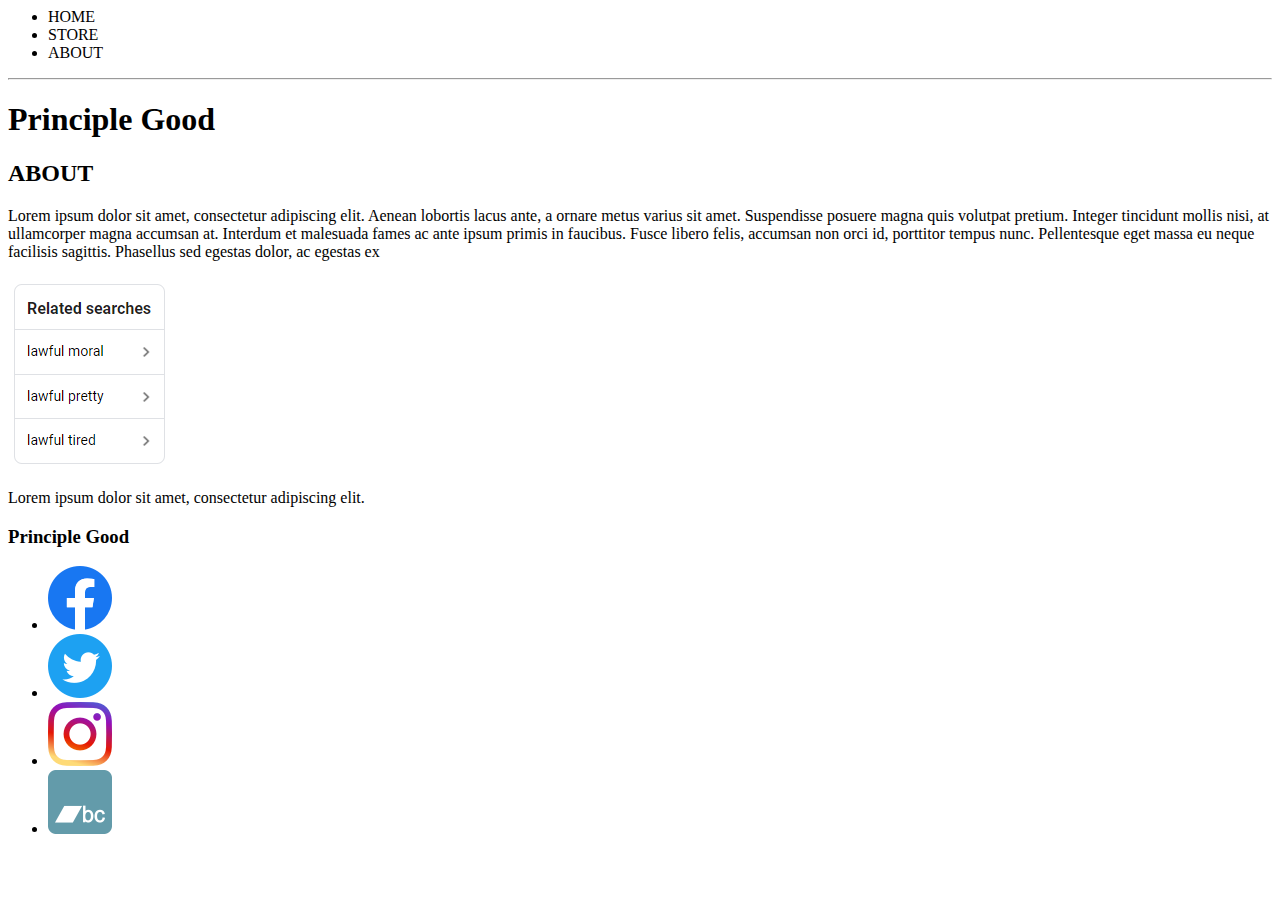
<file: about.html>
<html>
    <head>
    </head>
    <body>
        <header>
            <nav>
                <ul>
                    <li>HOME</li>
                    <li>STORE</li>
                    <li>ABOUT</li>
                </ul>
            </nav>
            <hr>
            <h1>Principle Good</h1>
        </header>
        <section>
            <h2>ABOUT</h2>
            <p>
                Lorem ipsum dolor sit amet, consectetur adipiscing elit. Aenean lobortis lacus ante, a ornare metus varius sit amet.
                Suspendisse posuere magna quis volutpat pretium. Integer tincidunt mollis nisi, at ullamcorper magna accumsan at.
                Interdum et malesuada fames ac ante ipsum primis in faucibus. Fusce libero felis, accumsan non orci id, porttitor tempus nunc.
                Pellentesque eget massa eu neque facilisis sagittis. Phasellus sed egestas dolor, ac egestas ex
            </p>
            <img src="images/lawfulgoodrelated.PNG">
            <p>Lorem ipsum dolor sit amet, consectetur adipiscing elit.</p>
        </section>
        <footer>
            <h3>Principle Good</h3>
            <ul>
                <li><img src="images/facebook64.png"></li>
                <li><img src="images/twitter64.png"></li>
                <li><img src="images/instagram64.png"></li>
                <li><img src="images/bandcamp64.png"></li>
            </ul>
        </footer>
    </body>
</html>
</file>
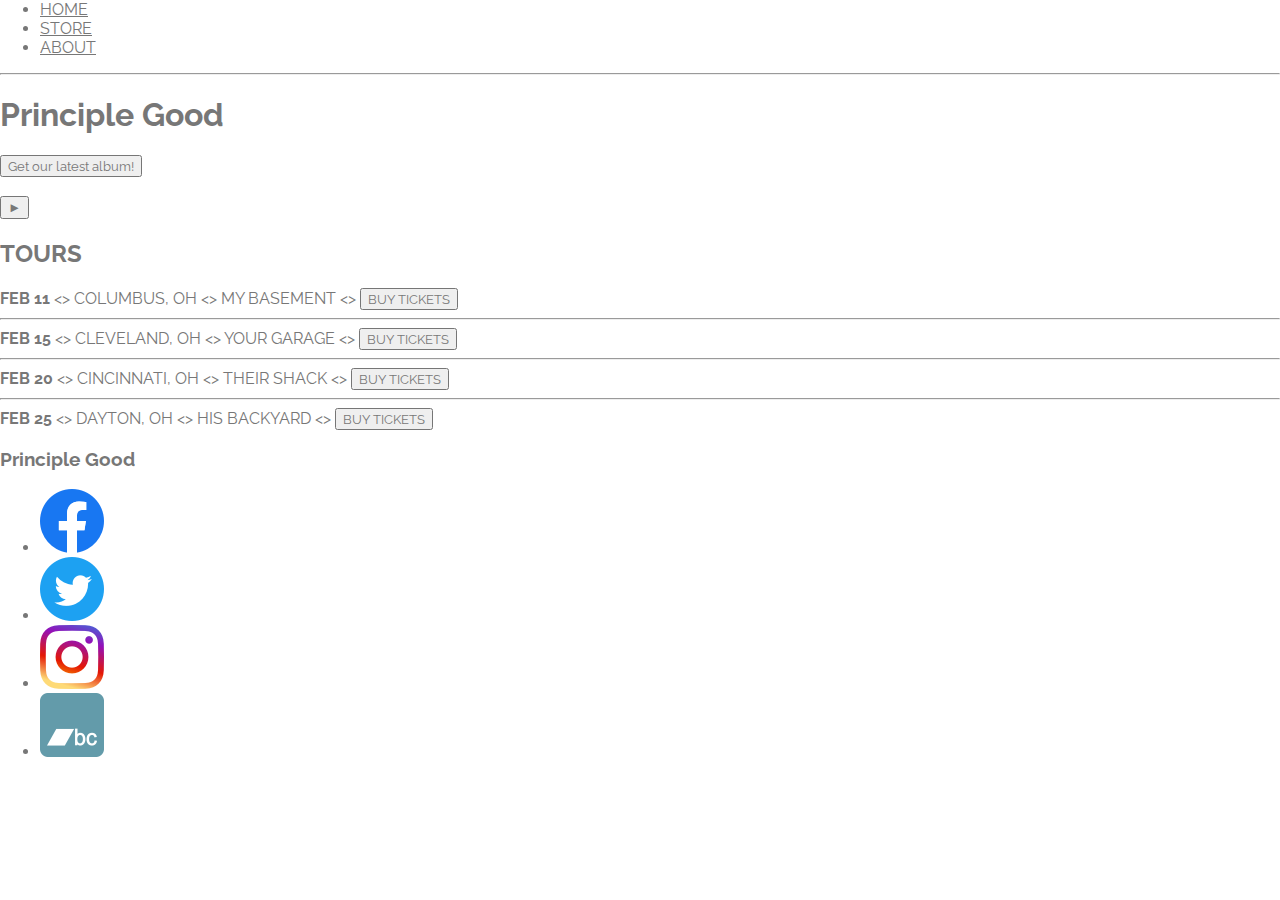
<file: principlegood/home.html>
<html>
    <head>
        <title>Principle Good</title>
        <meta name="description" content="This is the description">
        <link rel="stylesheet" type-"text/css" href="bandpage.css">
    </head>
    <body>
        <header>
            <nav>
                <ul>
                    <li><a href="home.html">HOME</a></li>
                    <li><a href="store.html">STORE</a></li>
                    <li><a href="about.html">ABOUT</a></li>
                </ul>
            </nav>
            <hr>
            <h1>Principle Good</h1>
            <button type="button">Get our latest album!</button>
            <br>
            <br>
            <!-- TO DO: Find or create a suitable background image for header. -->
            <button type="button">&#9658;</button>
        </header>
        <section>
            <h2>TOURS</h2>
            <div>
                <div>
                    <strong>FEB 11</strong>
                    &lt;&gt;
                    <span>COLUMBUS, OH</span>
                    &lt;&gt;
                    <span>MY BASEMENT</span>
                    &lt;&gt;
                    <button type="button">BUY TICKETS</button>
                    <hr>
                </div>
                <div>
                    <strong>FEB 15</strong>
                    &lt;&gt;
                    <span>CLEVELAND, OH</span>
                    &lt;&gt;
                    <span>YOUR GARAGE</span>
                    &lt;&gt;
                    <button type="button">BUY TICKETS</button>
                    <hr>
                </div>
                <div>
                    <strong>FEB 20</strong>
                    &lt;&gt;
                    <span>CINCINNATI, OH</span>
                    &lt;&gt;
                    <span>THEIR SHACK</span>
                    &lt;&gt;
                    <button type="button">BUY TICKETS</button>
                    <hr>
                </div>
                <div>
                    <strong>FEB 25</strong>
                    &lt;&gt;
                    <span>DAYTON, OH</span>
                    &lt;&gt;
                    <span>HIS BACKYARD</span>
                    &lt;&gt;
                    <button type="button">BUY TICKETS</button>
                </div>                
            </div>
        </section>
        <footer>
            <h3>Principle Good</h3>
            <ul>
                <li><a href="https://facebook.com" target="_blank"><img src="../images/facebook64.png"></a></li>
                <li><a href="https://twitter.com" target="_blank"><img src="../images/twitter64.png"></a></li>
                <li><a href="https://instagram.com" target="_blank"><img src="../images/instagram64.png"></a></li>
                <li><a href="https://bandcamp.com" target="_blank"><img src="../images/bandcamp64.png"></a></li>
            </ul>
        </footer>
    </body>
</html>
</file>
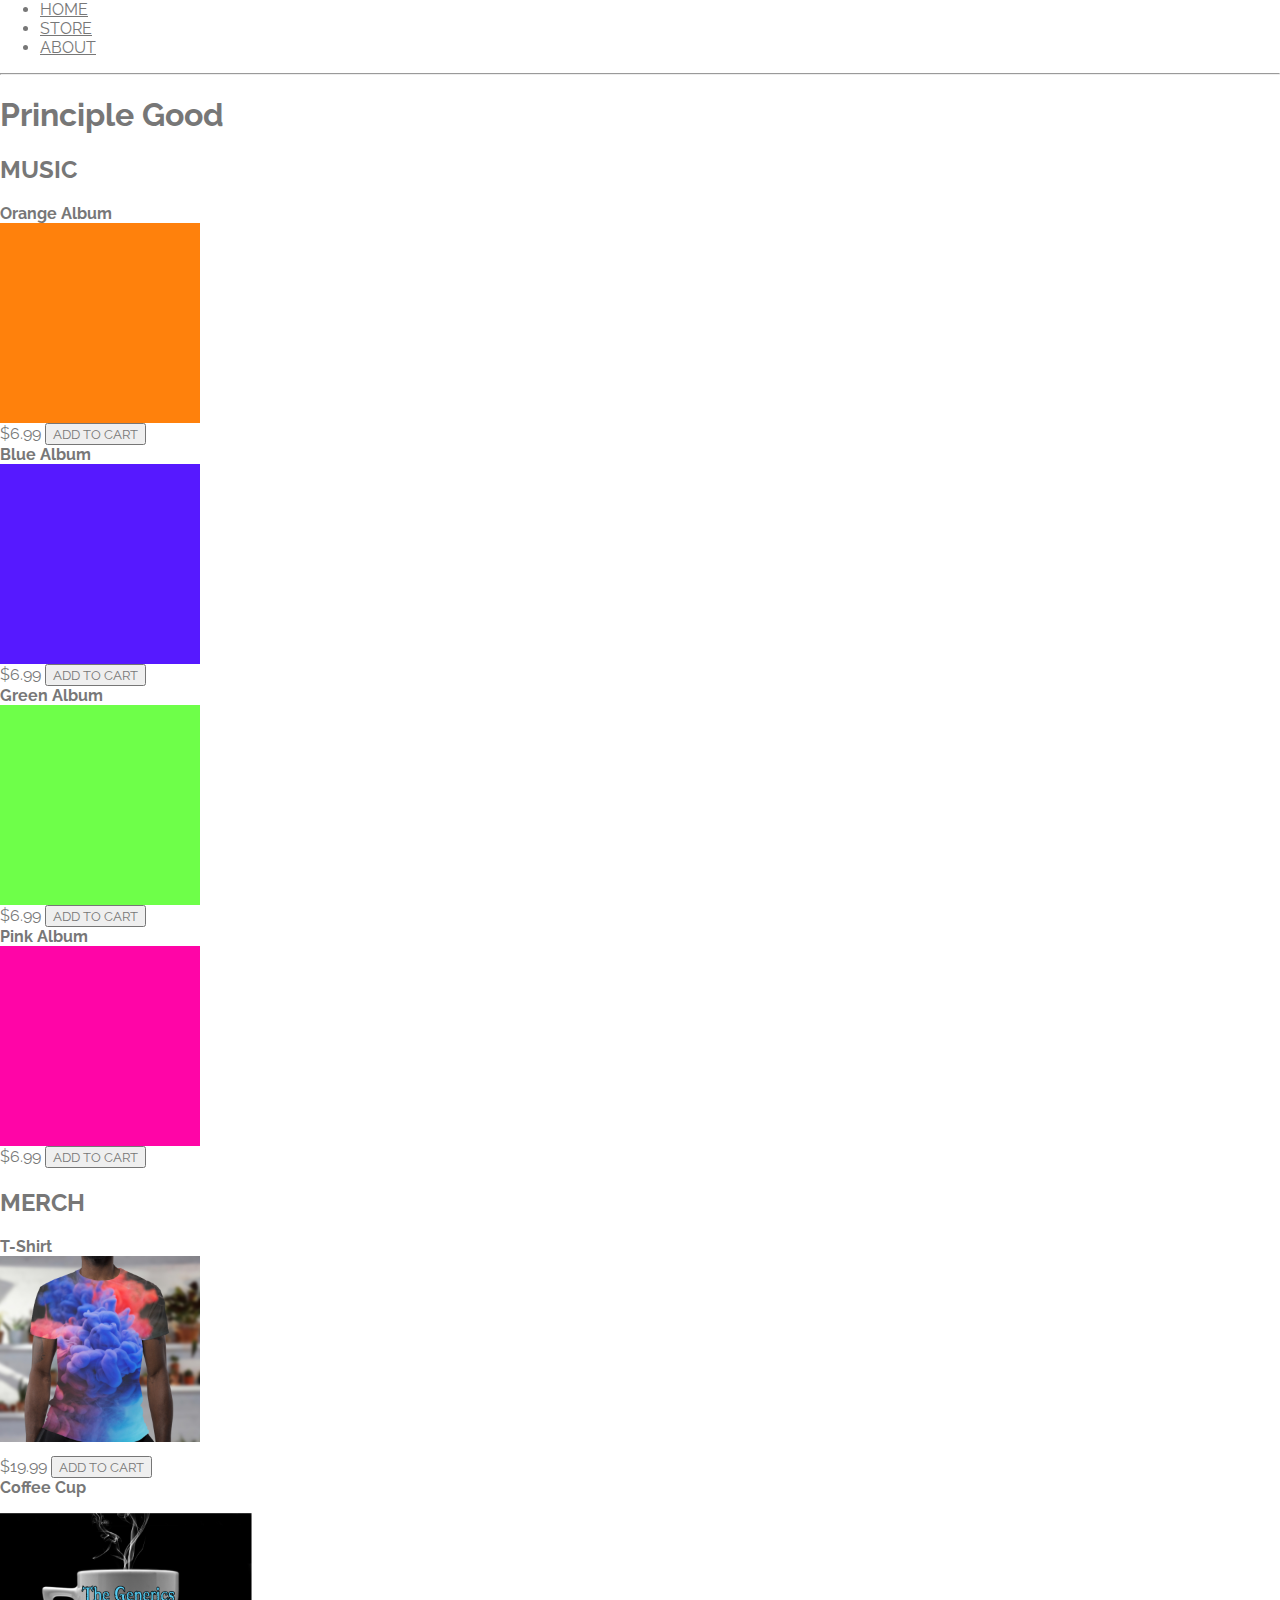
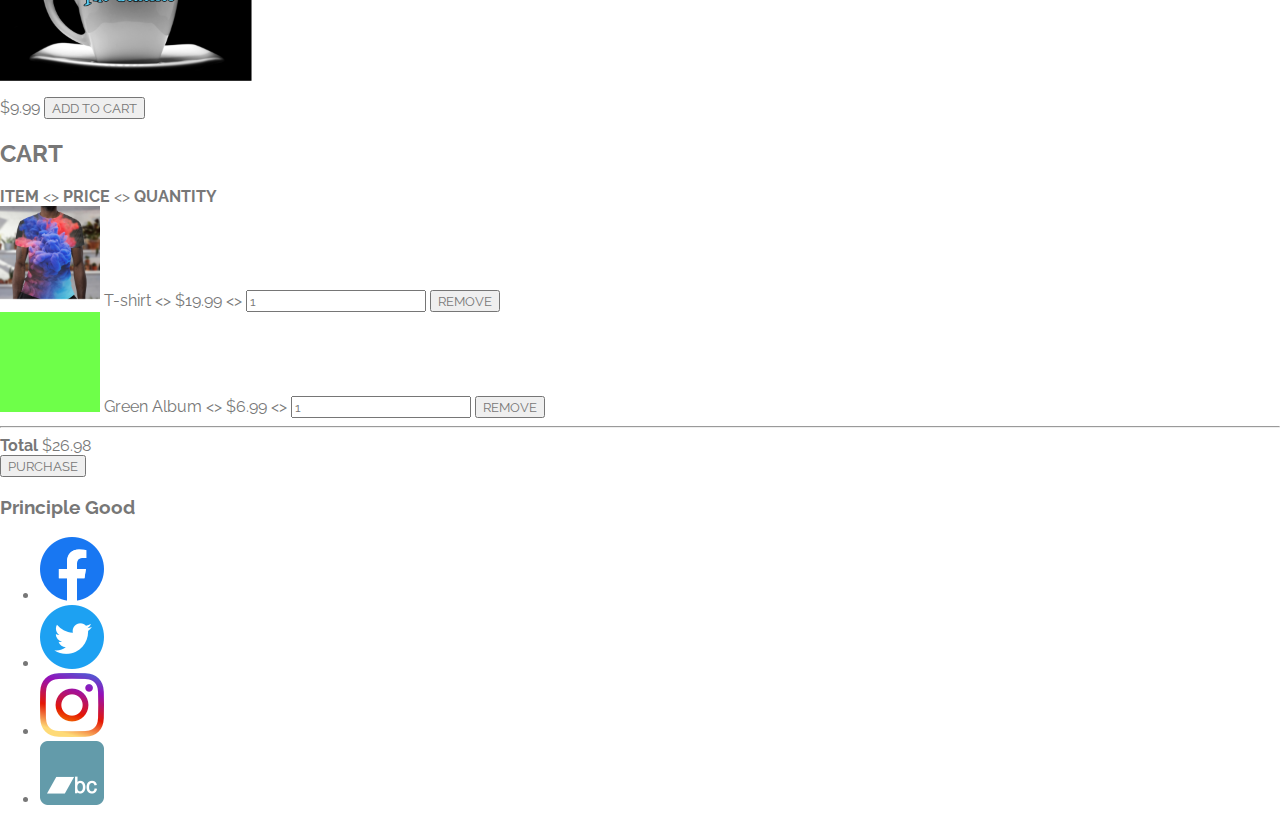
<file: principlegood/store.html>
<html>
    <head>
        <title>Principle Good | Store</title>
        <meta name="description" content="This is the description">
        <link rel="stylesheet" type-"text/css" href="bandpage.css">
    </head>
    <body>
        <header>
            <nav>
                <ul>
                    <li><a href="home.html">HOME</a></li>
                    <li><a href="store.html">STORE</a></li>
                    <li><a href="about.html">ABOUT</a></li>
                </ul>
            </nav>
            <hr>
            <h1>Principle Good</h1>
        </header>

        <section>
            <h2>MUSIC</h2>
            <div>
                <div>
                    <strong>Orange Album</strong>
                </div>
                <img src="../images/orangealbum.png" width="200" height="200">
                <div>
                    <span>$6.99</span>
                    <button type="button">ADD TO CART</button>
                </div>
            </div>
            <div>
                <div>
                    <strong>Blue Album</strong>
                </div>
                <img src="../images/bluealbum.png" width="200" height="200">
                <div>
                    <span>$6.99</span>
                    <button type="button">ADD TO CART</button>
                </div>
            </div>
            <div>
                <div>
                    <strong>Green Album</strong>
                </div>
                <img src="../images/greenalbum.png" width="200" height="200">
                <div>
                    <span>$6.99</span>
                    <button type="button">ADD TO CART</button>
                </div>
            </div>
            <div>
                <div>
                    <strong>Pink Album</strong>
                </div>
                <img src="../images/pinkalbum.png" width="200" height="200">
                <div>
                    <span>$6.99</span>
                    <button type="button">ADD TO CART</button>
                </div>
            </div>
        </section>

        <section>
            <h2>MERCH</h2>
            <div>
                <div>
                    <strong>T-Shirt</strong>
                </div>
                <img src="../images/shirt.png" width="200" height="200">
                <div>
                    <span>$19.99</span>
                    <button type="button">ADD TO CART</button>
                </div>
            </div>
            <div>
                <div>
                    <strong>Coffee Cup</strong>
                </div>
                <img src="../images/coffee.png" height="200">
                <div>
                    <span>$9.99</span>
                    <button type="button">ADD TO CART</button>
                </div>
            </div>
        </section>

        <section>
            <h2>CART</h2>
            <div>
                <strong>ITEM</strong>
                &lt;&gt;
                <strong>PRICE</strong>
                &lt;&gt;
                <strong>QUANTITY</strong>
            </div>
            <div>
                <img src="../images/shirt.png" width="100" height="100">
                <span>T-shirt</span>
                &lt;&gt;
                <span>$19.99</span>
                &lt;&gt;
                <input type="number" value="1">
                <button type="button">REMOVE</button>
            </div>
            <div>
                <img src="../images/greenalbum.png" width="100" height="100">
                <span>Green Album</span>
                &lt;&gt;
                <span>$6.99</span>
                &lt;&gt;
                <input type="number" value="1">
                <button type="button">REMOVE</button>
            </div>
            <hr>
            <div>
                <strong>Total</strong>
                <span>$26.98</span>
            </div>
            <div>
                <button type="button">PURCHASE</button>
            </div>
        </section>

        <footer>
            <h3>Principle Good</h3>
            <ul>
                <li><a href="https://facebook.com" target="_blank"><img src="../images/facebook64.png"></a></li>
                <li><a href="https://twitter.com" target="_blank"><img src="../images/twitter64.png"></a></li>
                <li><a href="https://instagram.com" target="_blank"><img src="../images/instagram64.png"></a></li>
                <li><a href="https://bandcamp.com" target="_blank"><img src="../images/bandcamp64.png"></a></li>
            </ul>
        </footer>
    </body>
</html>
</file>
<file: principlegood/bandpage.css>
@import url('https://fonts.googleapis.com/css?family=Raleway&display=swap');
@import url('https://fonts.googleapis.com/css?family=Metal+Mania&display=swap');

@font-face{
    font-family: "Booter - Zero Zero";
    src: url("fonts/Booter\ -\ Zero\ Zero.woff") format("woff"),
         url("fonts/Booter\ -\ Zero\ Zero.woff2") format("woff2");
    font-weight: normal;
    font-style: normal;
}

* {
    box-sizing: border-box;
    font-family: 'Raleway';
    color: #777;
}

html, body{
    margin: 0px;
    padding: 0px;
}

.nav ul{
    margin: 0;
}

.nav li{
    display: inline;
}

.nav a{
    display: inline-block;
    padding:.5em;
    color: white;
    text-decoration: none;
}

.main-nav {
    text-align: center;
    font-size: 1.1em;
    font-weight: lighter;
    border-bottom: 1px solid rgba(255, 255, 255, .3);
}

.main-nav li{
    padding: 0 5%;
}

.nav a:hover {
    background-color: rgba(255, 255, 255, .3);
}

.main-header {
    background-color: rgba(0,0,0,.6);
    background-image: url("../images/HeaderBackground.jpg");
    background-blend-mode: multiply;
    background-size: cover;
    padding-bottom: 30px;
}

.band-name{
    text-align: center;
    margin: 0;
    font-size: 4em;
    font-family: "Booter - Zero Zero";
    font-weight: normal;
    color: white;
}

.band-name-large {
    font-size: 9em;
}

.content-section{
    margin: 1em;
}

.container{
    max-width: 900px;
    margin: 0 auto;
    padding: 0 1.5em;
}

.section-header{
    font-family: Metal Mania;
    font-weight: normal;
    color:#333;
    text-align: center;
    font-size: 2.5em;
}

.about-band-image {
    float: left;
    height: 200px;
    width: 200px;
    margin: 25px;
    border-radius: 50%;
}

.main-footer{
    background-color: #777777;
    color: white;
    padding:.25em 0em;
}

.main-footer-container{
    display: flex;
    align-items: center;
}

.main-footer-container ul{
    flex-grow: 1;
    text-align: end;
}

.footer-nav li{
    padding: 0 .5em;
}

.footer-nav img{
    width: 30px;
    height: 30px;
}
</file>
